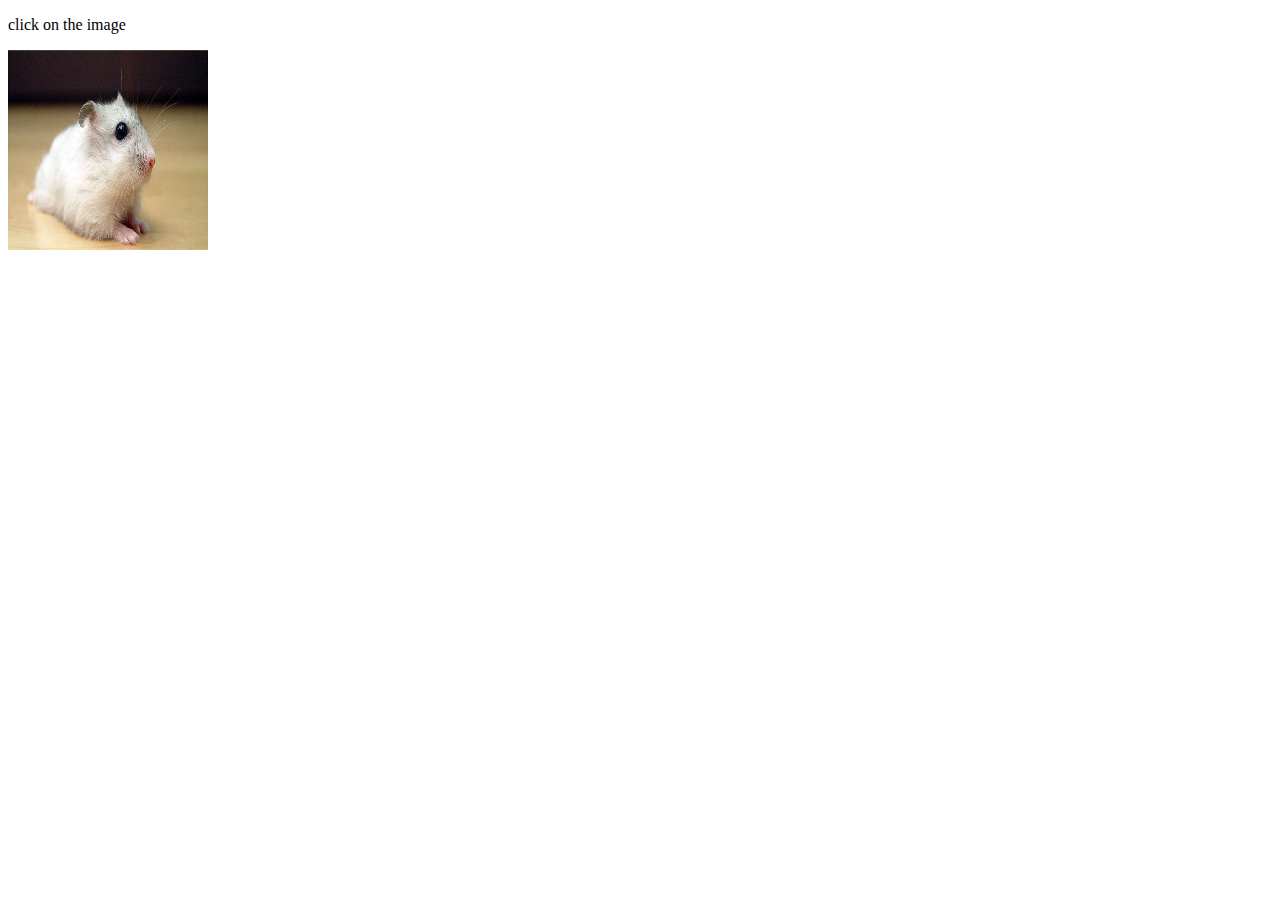
<file: d3/index.html>
<!DOCTYPE html>
<html lang="en">
<head>
    <meta charset="UTF-8">
    <meta http-equiv="X-UA-Compatible" content="IE=edge">
    <meta name="viewport" content="width=device-width, initial-scale=1.0">
    <title>Document</title>
</head>
<body>
    
    <p>click on the image</p>
    <a href="./hamster.jpg" download="hamster">
        <img src="./hamster.jpg" alt="ham" width="200px" height="200px">
    </a>
</body>
</html>
</file>
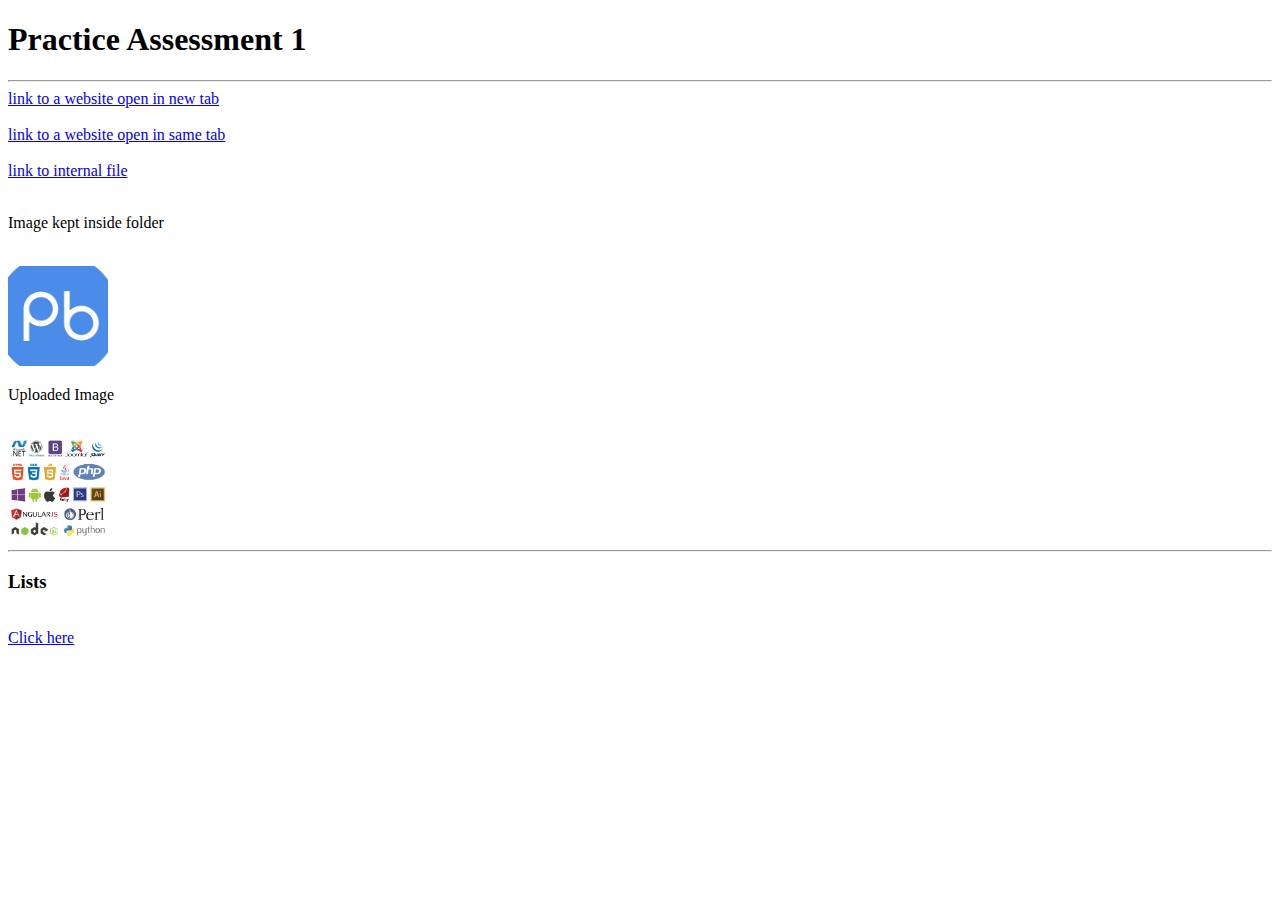
<file: assessment-1/A-1.html>
<!DOCTYPE html>
<html lang="en">
<head>
    <meta charset="UTF-8">
    <meta http-equiv="X-UA-Compatible" content="IE=edge">
    <meta name="viewport" content="width=device-width, initial-scale=1.0">
    <title>Assessment-1</title>
</head>
<body>
    <h1>Practice Assessment 1</h1>
    <hr/>
    <a href="https://www.prepbytes.com" target="_blank">link to a website open in new tab</a><br/><br/>
    <a href="https://www.prepbytes.com">link to a website open in same tab</a><br/><br/>
    <a href="./list.html">link to internal file</a><br/><br/>
    <p>Image kept inside folder</p><br/>
    <img src="./download.png" width="100" height="100" alt=""><br/>
    <p>Uploaded Image</p><br/>
    <img src="./lang.png" width="100" height="100"><br/>
    <hr/>
    <h3>Lists</h3><br/>
    <a href="./list.html"> Click here</a>
    
</body>
</html>
</file>
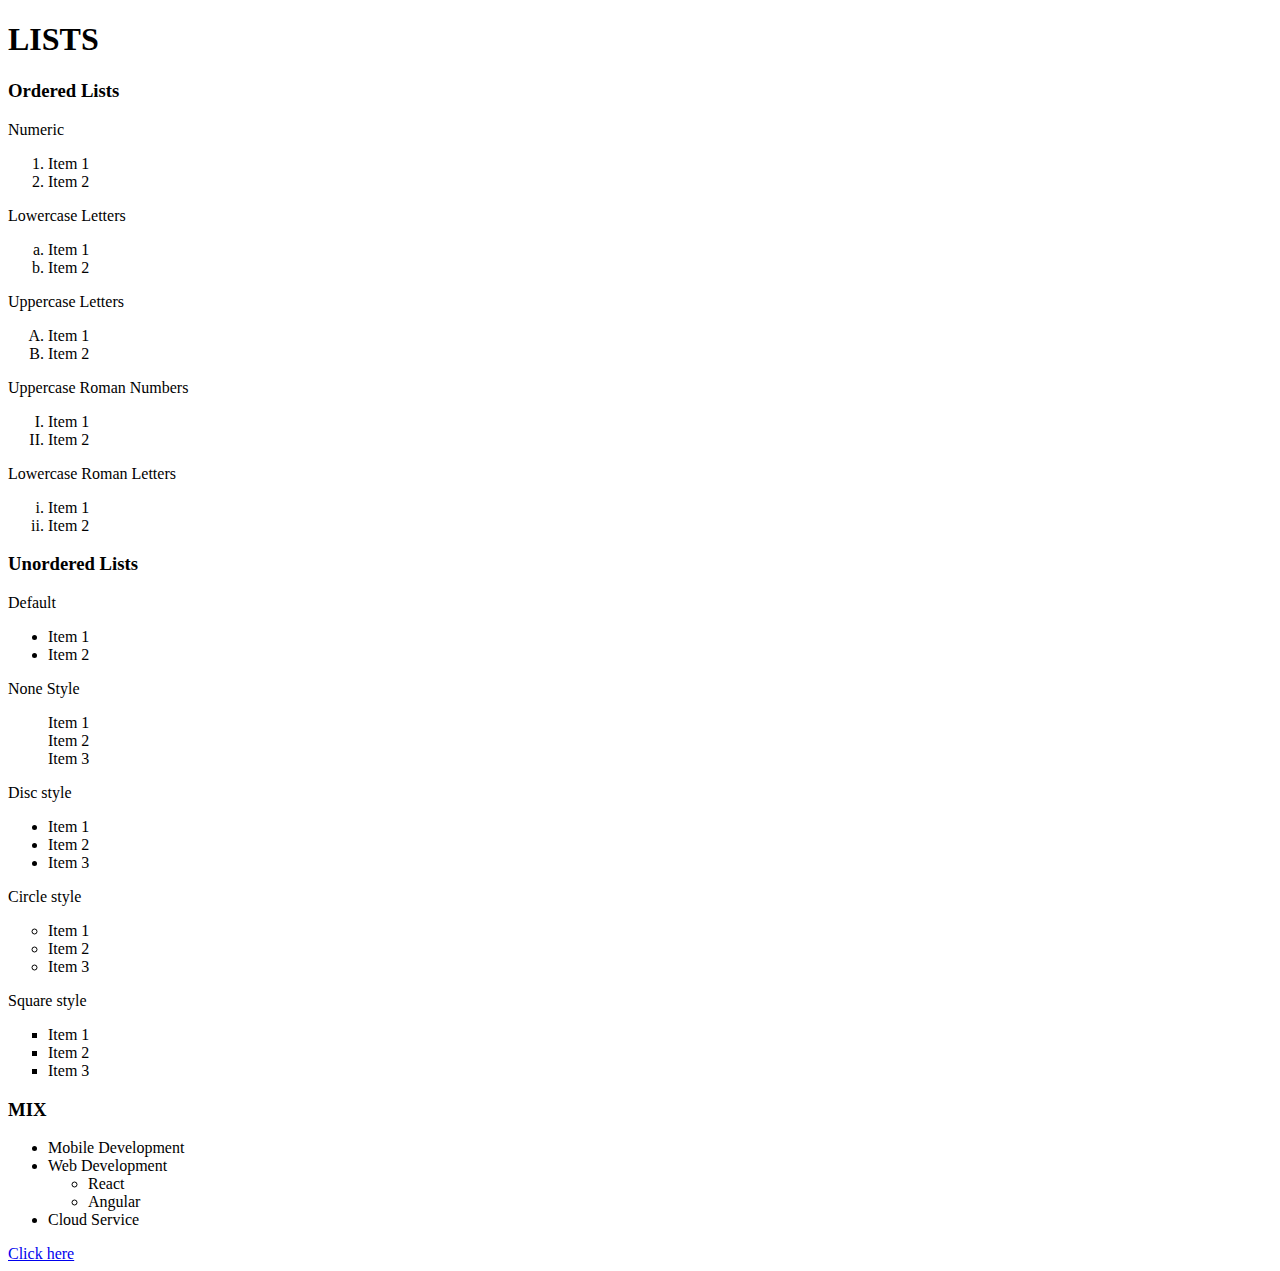
<file: assessment-1/list.html>
<!DOCTYPE html>
<html lang="en">
<head>
    <meta charset="UTF-8">
    <meta http-equiv="X-UA-Compatible" content="IE=edge">
    <meta name="viewport" content="width=device-width, initial-scale=1.0">
    <title>Document</title>
</head>
<body>
    <h1>LISTS</h1>
    <h3>Ordered Lists</h3>
    <p>Numeric</p>
        <ol>
            <li>Item 1</li>
            <li>Item 2</li>
        </ol>
    <p>Lowercase Letters</p>
        <ol type="a">
            <li>Item 1</li>
            <li>Item 2</li>
        </ol>
    <p>Uppercase Letters</p>
        <ol type="A"> 
            <li>Item 1</li>
            <li>Item 2</li>
        </ol>
    <p>Uppercase Roman Numbers</p>
        <ol type="I">
            <li>Item 1</li>
            <li>Item 2</li>
        </ol>
    <p>Lowercase Roman Letters</p>
        <ol type="i">
            <li>Item 1</li>
            <li>Item 2</li>
        </ol>
    <h3>Unordered Lists</h3>
    <p>Default</p>
        <ul>
            <li>Item 1</li>
            <li>Item 2</li>
        </ul>
    <p>None Style</p>
        <ul type="none">
            <li>Item 1</li>
            <li>Item 2</li>
            <li>Item 3</li>
        </ul>
    <p>Disc style</p>
        <ul type="disc">
            <li>Item 1</li>
            <li>Item 2</li>
            <li>Item 3</li>
        </ul>
    <p>Circle style</p>
        <ul type="circle">
            <li>Item 1</li>
            <li>Item 2</li>
            <li>Item 3</li>
        </ul>
    <p>Square style</p>
        <ul type="square">
            <li>Item 1</li>
            <li>Item 2</li>
            <li>Item 3</li>
        </ul>
    <h3>MIX</h3>
        <ul>
            <li>Mobile Development</li>
            <li>Web Development</li>
            <ul type="circle">
                <li>React</li>
                <li>Angular</li>
            </ul>
            <li>Cloud Service</li>
        </ul>
    <a href="./A-1.html">Click here</a>
</body>
</html>
</file>
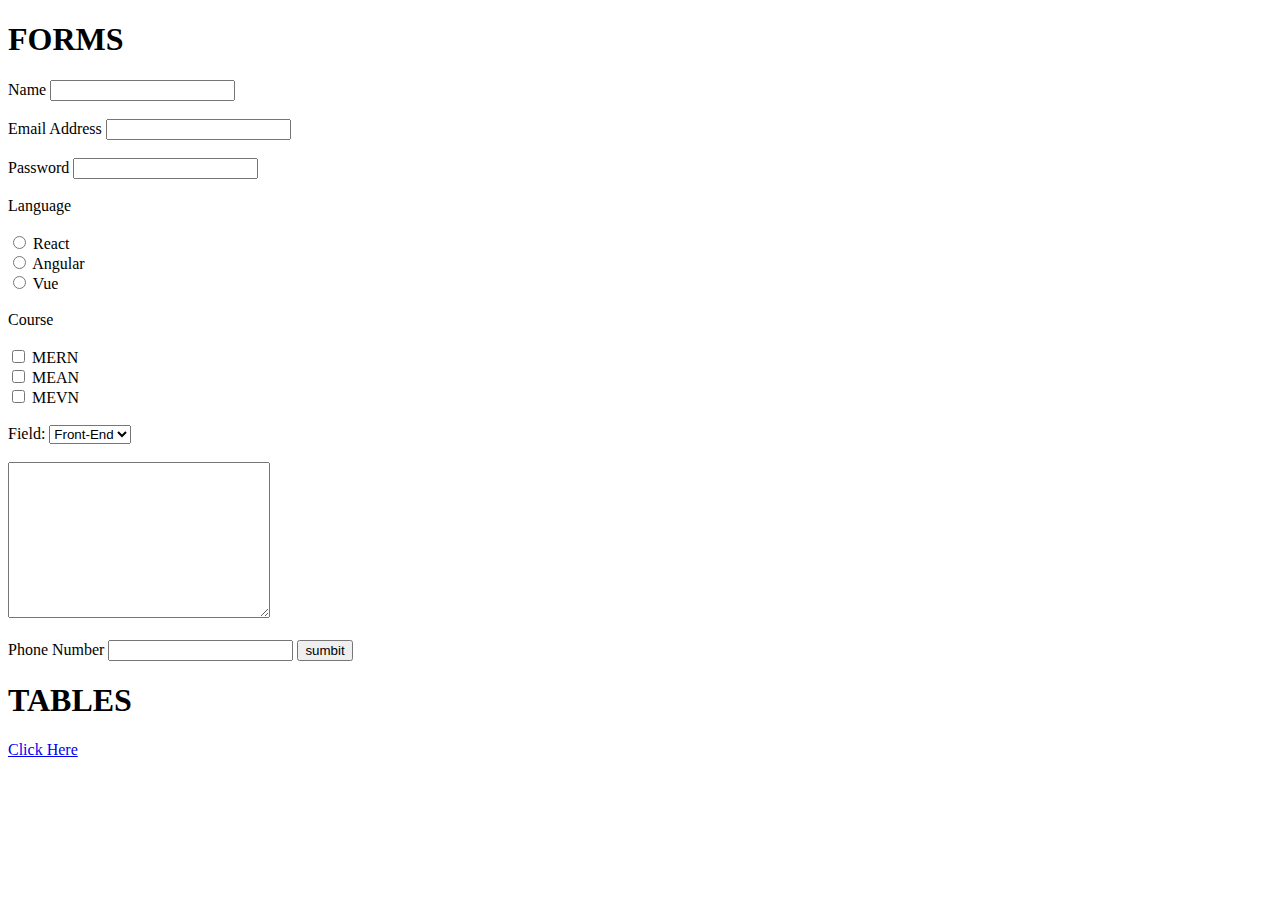
<file: assessment-2/A2.html>
<!DOCTYPE html>
<html lang="en">
<head>
    <meta charset="UTF-8">
    <meta http-equiv="X-UA-Compatible" content="IE=edge">
    <meta name="viewport" content="width=device-width, initial-scale=1.0">
    <title>Assessment 2</title>
</head>
<body>
    <h1>FORMS</h1>
    <form action="./result.html" method="get">

        <label>Name</label>
        <input type="text" name="username"><br/><br/>
        <label>Email Address</label>
        <input type="email" name="email" required><br/><br/>
        <label>Password</label>
        <input type="password" name="password" required><br/<br/><br/>
        <label> Language </label><br/><br/>
        <input type="radio" name="lang" value="react">
        <label>React</label><br/>
        <input type="radio" name="lang" value="angular">
        <label>Angular</label><br/>
        <input type="radio" name="lang" value="vue">
        <label>Vue</label><br/><br/>
        <label>Course</label><br/><br/>
        <input type="checkbox" name="MERN" required>
        <label>MERN</label><br/>
        <input type="checkbox" name="MEAN">
        <label>MEAN</label><br/>
        <input type="checkbox" name="MEVN">
        <label>MEVN</label><br/><br/>
        <label>Field:</label>
        <select name="field">
            <option>Front-End</option>
            <option>Back-End</option>
            <option>Full Stack</option>
        </select><br/><br/>
        <textarea rows="10" cols="30"></textarea><br/><br/>
        <label>Phone Number</label>
        <input type="tel" name="phone">
        <input type="submit" value="sumbit">
    </form>
    <h1>TABLES</h1>
    <a href="./tab.html">Click Here</a>
</body>
</html>
</file>
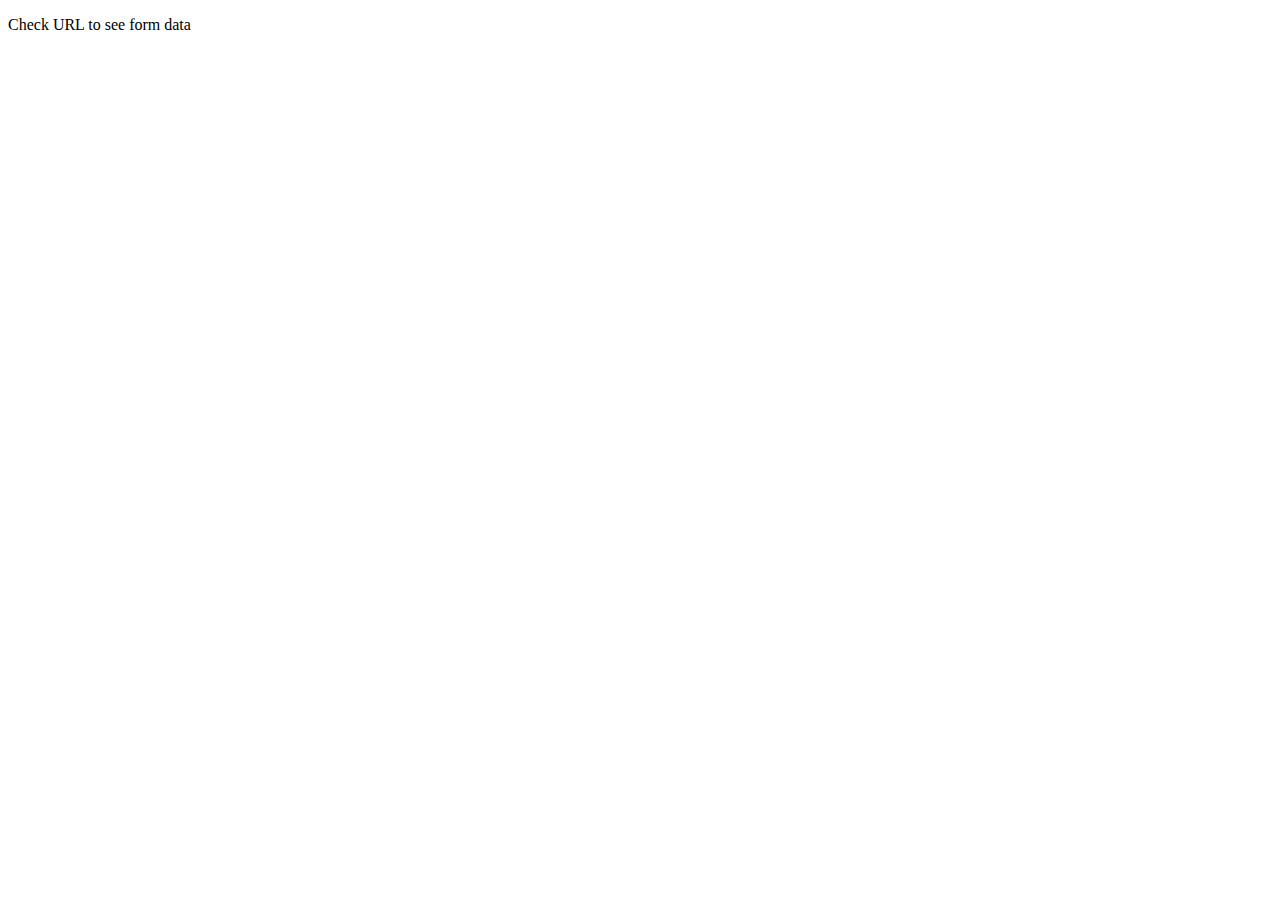
<file: assessment-2/result.html>
<!DOCTYPE html>
<html lang="en">
<head>
    <meta charset="UTF-8">
    <meta http-equiv="X-UA-Compatible" content="IE=edge">
    <meta name="viewport" content="width=device-width, initial-scale=1.0">
    <title>reslut</title>
</head>
<body>
    <p>Check URL to see form data</p>
</body>
</html>
</file>
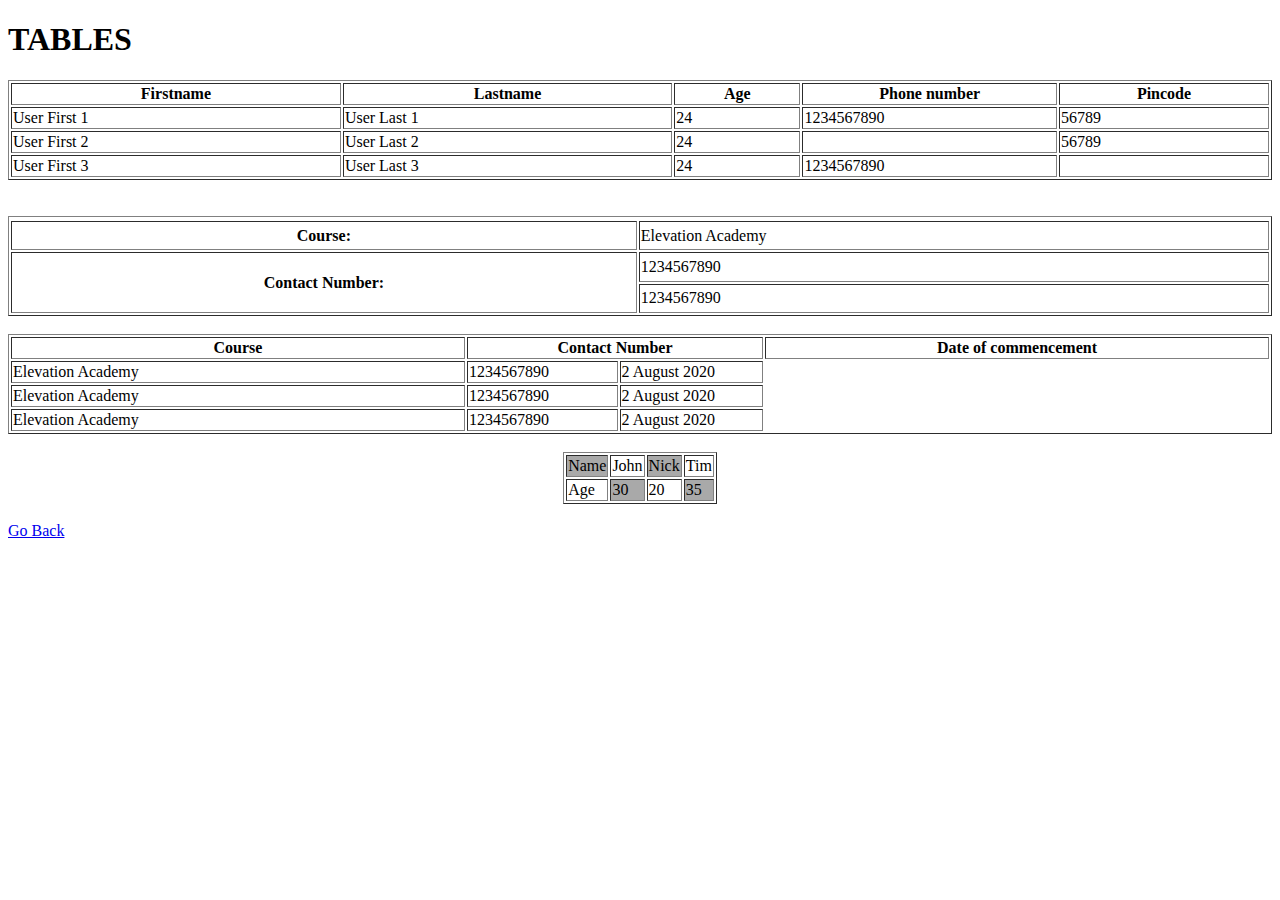
<file: assessment-2/tab.html>
<!DOCTYPE html>
<html lang="en">
<head>
    <meta charset="UTF-8">
    <meta http-equiv="X-UA-Compatible" content="IE=edge">
    <meta name="viewport" content="width=device-width, initial-scale=1.0">
    <title>TABLES</title>
</head>
<body>
    <h1>TABLES</h1>
    <table border="1" style="height: 100px;;">
        <tr>
            <th style="width: 400px;">Firstname</th>
            <th style="width: 400px;">Lastname</th>
            <th style="width: 150px;">Age</th>
            <th style="width: 300px;">Phone number</th>
            <th style="width: 250px;">Pincode</th>
            <tr>
                <td>User First 1</td>
                <td>User Last  1</td>
                <td>24</td>
                <td>1234567890</td>
                <td>56789</td>
            </tr>
            <tr>
                <td>User First 2</td>
                <td>User Last 2</td>
                <td>24</td>
                <td> </td>
                <td>56789</td>
            </tr>
            <tr>
                <td>User First 3</td>
                <td>User Last 3</td>
                <td>24</td>
                <td>1234567890</td>
                <td> </td>
            </tr>
        </tr>
    </table><br/><br/>
    <table border="1" style="height: 100px;">
        <tr>
            <tr>
                <th style="width: 800px;">Course:</th>
                <td style="width: 800px;">Elevation Academy</td>
            </tr>
            <tr>
                <th rowspan="2" style="width: 800px;">Contact Number:</th>
                <td>1234567890</td>
                
            </tr>
            <tr>
                <td>1234567890</td>
            </tr>
        </tr>
    </table><br/>
    <table border="1" style="height: 100px;">
        <tr>
            <th style="width: 450px;">Course</th>
            <th colspan="2" style="width: 600px;">Contact Number</th>
            <th style="width: 500px;">Date of commencement</th>
            <tr>
                <td>Elevation Academy</td>
                <td>1234567890</td>
                <td>2 August 2020</td>
            </tr>
            <tr>
                <td>Elevation Academy</td>
                <td>1234567890</td>
                <td>2 August 2020</td>
            </tr>
            <tr>
                <td>Elevation Academy</td>
                <td>1234567890</td>
                <td>2 August 2020</td>
            </tr>
        </tr>
    </table><br/>
    <table border="1" align="center">
        <tr>
            <td style="background-color: darkgrey;">Name</td>
            <td>John</td>
            <td style="background-color: darkgrey;">Nick</td>
            <td>Tim</td>
        </tr>
        <tr>
            <td>Age</td>
            <td style="background-color: darkgrey;">30</td>
            <td>20</td>
            <td style="background-color: darkgrey;">35</td>
        </tr>
    </table><br/>
    <a href="./A2.html">Go Back</a>
</body>
</html>
</file>
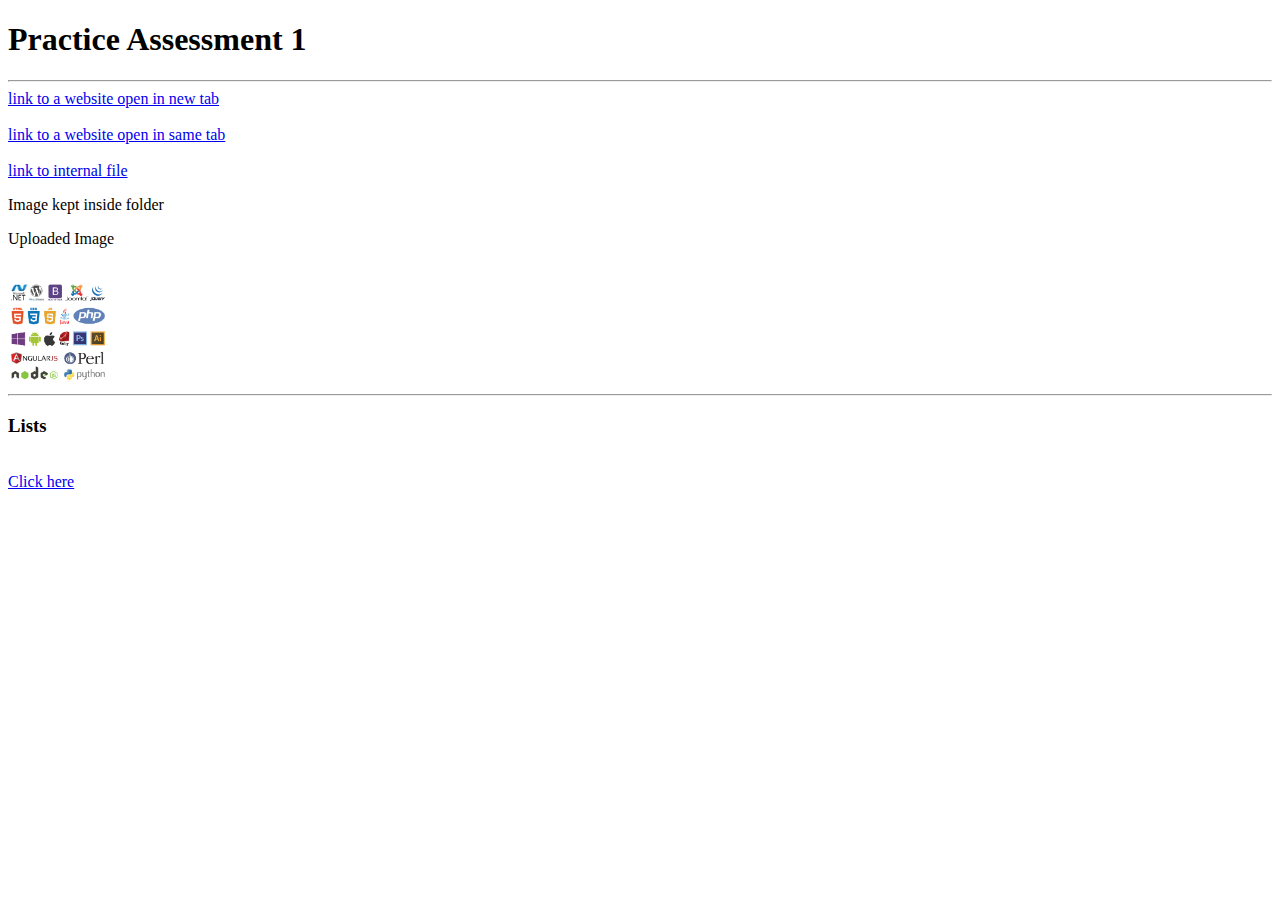
<file: Assessment-3/A-1.html>
<!DOCTYPE html>
<html lang="en">
<head>
    <meta charset="UTF-8">
    <meta http-equiv="X-UA-Compatible" content="IE=edge">
    <meta name="viewport" content="width=device-width, initial-scale=1.0">
    <title>Assessment-1</title>
</head>
<body>
    <h1>Practice Assessment 1</h1>
    <hr/>
    <a href="https://www.prepbytes.com" target="_blank">link to a website open in new tab</a><br/><br/>
    <a href="https://www.prepbytes.com">link to a website open in same tab</a><br/><br/>
    <a href="./list.html">link to internal file</a><br/>
    <p>Image kept inside folder</p>
    <p>Uploaded Image</p><br/>
    <img src="./lang.png" width="100" height="100"><br/>
    <hr/>
    <h3>Lists</h3><br/>
    <a href="./list.html"> Click here</a>
    
</body>
</html>
</file>
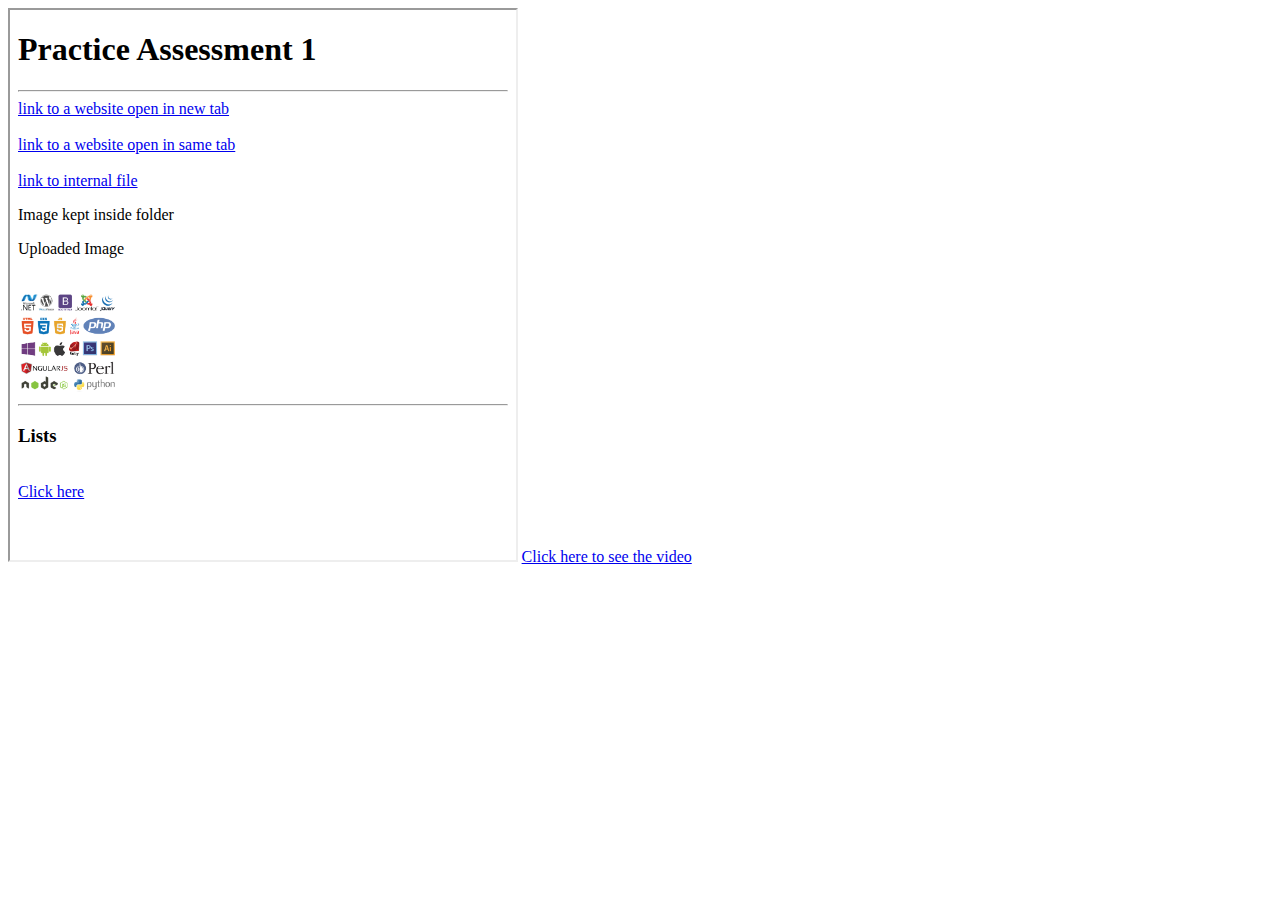
<file: Assessment-3/A3.html>
<!DOCTYPE html>
<html lang="en">
<head>
    <meta charset="UTF-8">
    <meta http-equiv="X-UA-Compatible" content="IE=edge">
    <meta name="viewport" content="width=device-width, initial-scale=1.0">
    <title>Assessment 3</title>
</head>
<body>
    <iframe  src="./A-1.html" width="40%" height="550" style="border: 1;"></iframe>
    <a href="vid.html">Click here to see the video</a>
</body>
</html>
</file>
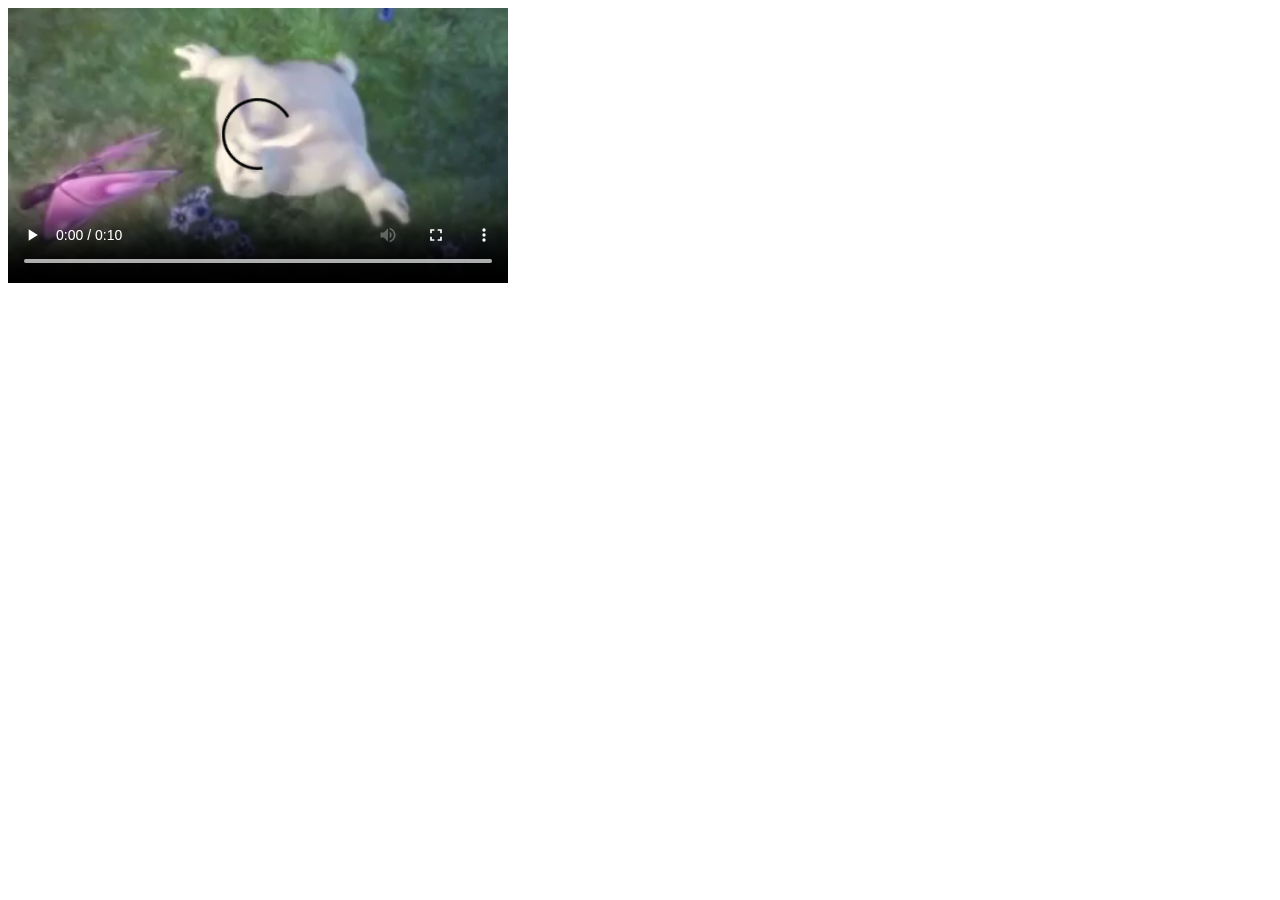
<file: Assessment-3/vid.html>
<!DOCTYPE html>
<html lang="en">
<head>
    <meta charset="UTF-8">
    <meta http-equiv="X-UA-Compatible" content="IE=edge">
    <meta name="viewport" content="width=device-width, initial-scale=1.0">
    <title>Big Buck Bunny</title>
</head>
<body>
    <video src="./videoplayback.mp4"
        width="500"
        controls
        autoplay
        >
    </video>
</body>
</html>
</file>
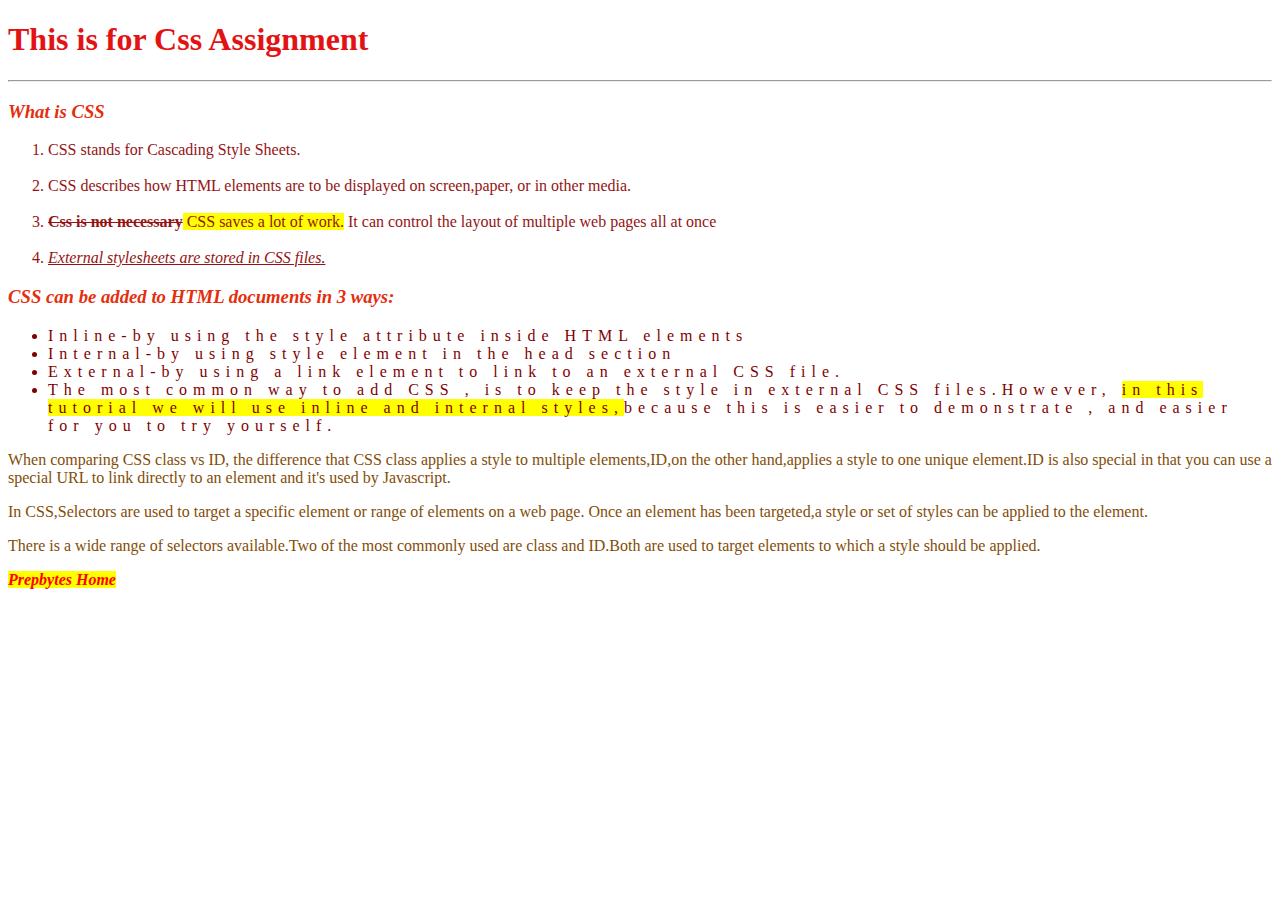
<file: assignment-1/A1.html>
<!DOCTYPE html>
<html lang="en">
<head>
    <meta charset="UTF-8">
    <meta http-equiv="X-UA-Compatible" content="IE=edge">
    <meta name="viewport" content="width=device-width, initial-scale=1.0">
    <title>CSS Assessment-1</title>
    <link rel="stylesheet" type="text/css" href="./assig.css">
</head>
<body>
    <h1>This is for Css Assignment</h1>
    <hr/>
    <i><h3>What is CSS</h3></i>
    <ol>
        <li>CSS stands for Cascading Style Sheets.</li><br/>
        <li>CSS describes how HTML elements are to be displayed on screen,paper, or in other media.</li><br/>
        <li><span class="ex">Css is not necessary</span><span class="ex1"> CSS saves a lot of work.</span> It can control the layout of multiple web pages all at once</li><br/>
        <li><i><u>External stylesheets are stored in CSS files.</u></i></li>
    </ol>
    <i><h3>CSS can be added to HTML documents in 3 ways:</h3></i>
    <ul>
        <li>Inline-by using the style attribute inside HTML elements</li>
        <li>Internal-by using style element in the head section</li>
        <li>External-by using a link element to link to an external CSS file.</li>
        <li>The most common way to add CSS , is to keep the style in external CSS files.However, <span class="ex1">in this <br/>tutorial we will use inline and internal styles,</span>because this is easier to demonstrate , and easier for you to try yourself.</li>
    </ul>
    <p>When comparing CSS class vs ID, the difference that CSS class applies a style to multiple elements,ID,on the other hand,applies  a style to one unique element.ID is also special in that you can use a special URL to link directly to an element and it's used by Javascript.</p>
    <p>In CSS,Selectors are used to target a specific element or range of elements on a web page. Once an element has been targeted,a style or set of styles can be applied to the element.</p>
    <p>There is a wide range of selectors available.Two of the most commonly used are class and ID.Both are used to target elements to which a style should be applied.</p>
    <i><a href="https://www.prepbytes.com">Prepbytes Home</a></i>
</body>
</html>
</file>
<file: assignment-1/assig.css>
h1{
    color: rgb(228, 19, 19);
}
h3{
    color: rgb(228, 46, 13);
}
ol
{
    color: rgb(148, 20, 20);
    font-weight: 400;
    font-weight: 500;
}
ul{
    color: maroon;
    letter-spacing: 6px;
    line-height:10xp;
    font-weight: 500;
   
}
p{
    color: #834d07;
    font-weight: 500;
    
}
a{
    font-weight: bold;
    color: red;
    background-color: yellow;
    text-decoration: none;
}
.ex
{
    font-weight: bold;
    text-decoration: line-through;
}
.ex1
{
    background-color: yellow;

}
</file>
